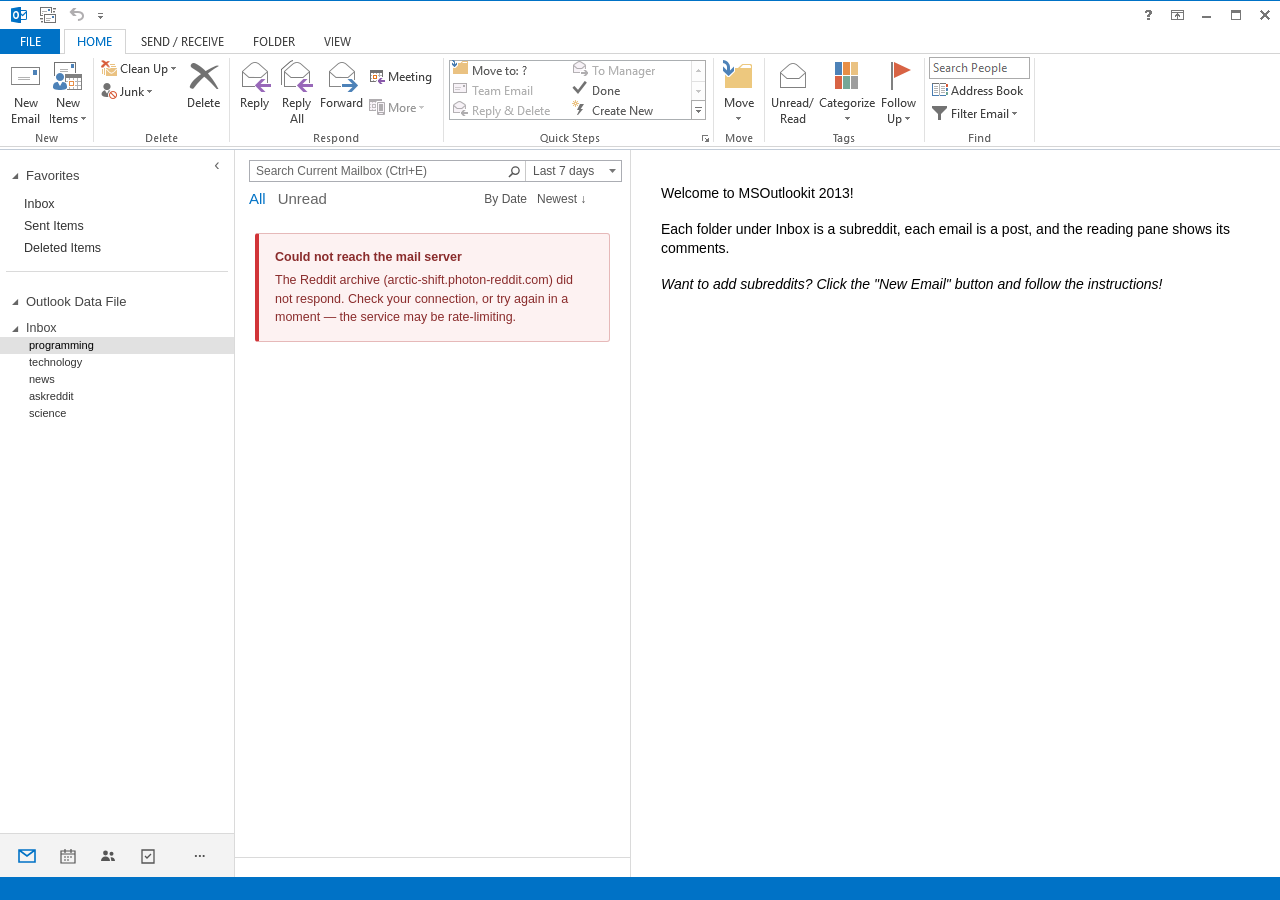
<file: index.html>
<!DOCTYPE html>
<html lang="en">
<head>
<meta charset="utf-8" />
<meta name="viewport" content="width=device-width, initial-scale=1" />
<title>Inbox - Microsoft Outlook</title>
<link rel="icon" href="img/favicon.ico" />
<link rel="preconnect" href="https://arctic-shift.photon-reddit.com" crossorigin />
<link rel="preload" as="image" href="img/buttons.png" />
<link rel="stylesheet" href="css/outlook.css" />
<link rel="stylesheet" href="css/classic.css" />
</head>
<body>
<div class="desktop">

  <!-- ================= TOP CHROME (real MSOutlookit assets) ================= -->
  <div class="topbar">
    <div class="upperleft"></div>
    <div class="upperright"></div>
    <div class="buttons">
      <!-- invisible hotspots over the sprite buttons -->
      <button class="hotspot hs-newemail" id="btnNewEmail" title="New Email — add a subreddit folder"></button>
      <button class="hotspot hs-delete" id="btnDelete" title="Delete — remove this subreddit folder"></button>
      <button class="hotspot hs-reply" id="btnReply" title="Reply — reload this folder"></button>
      <button class="hotspot hs-replyall" id="btnRefresh" title="Reply All — reload this folder"></button>
      <button class="hotspot hs-forward" id="btnForward" title="Forward — open the selected post on reddit.com"></button>
    </div>
  </div>

  <!-- ================= WORKSPACE ================= -->
  <div class="workspace">
    <aside class="folder-pane">
      <div class="fp-scroll">
        <div class="fp-collapse" title="Minimize the Folder Pane">&#8249;</div>
        <div class="fp-section fp-fav">
          <div class="fp-head"><span class="tri">&#9698;</span>Favorites</div>
          <div class="fp-items">
            <div class="afolder static">Inbox</div>
            <div class="afolder static">Sent Items</div>
            <div class="afolder static">Deleted Items</div>
          </div>
        </div>
        <div class="fp-section fp-odf">
          <div class="fp-head"><span class="tri">&#9698;</span>Outlook Data File</div>
          <div class="fp-items">
            <div class="fp-section fp-inbox">
              <div class="fp-head sub"><span class="tri">&#9698;</span>Inbox</div>
              <div class="fp-items" id="folderList"></div>
            </div>
          </div>
        </div>
      </div>
      <div class="fp-nav" aria-hidden="true">
        <svg class="on" viewBox="0 0 18 14"><path d="M1 1h16v12H1z M1 1l8 6 8-6" fill="none" stroke="currentColor" stroke-width="1.6"/></svg>
        <svg viewBox="0 0 16 16"><path d="M1 3h14v12H1z M1 6h14 M5 1v4 M11 1v4 M4 9h2 M7 9h2 M10 9h2 M4 12h2 M7 12h2" fill="none" stroke="currentColor" stroke-width="1.2"/></svg>
        <svg viewBox="0 0 16 16"><circle cx="5.5" cy="5" r="2.4" fill="currentColor"/><path d="M1 13c0-3 2-4.6 4.5-4.6S10 10 10 13z" fill="currentColor"/><circle cx="11.5" cy="5.8" r="2" fill="currentColor"/><path d="M10.6 9.2c2.4-.3 4.4 1 4.4 3.8h-3.6" fill="currentColor"/></svg>
        <svg viewBox="0 0 16 16"><path d="M2 2h12v13H2z M5 8l2 2 4-4" fill="none" stroke="currentColor" stroke-width="1.3"/></svg>
        <span class="more">&#8226;&#8226;&#8226;</span>
      </div>
    </aside>

    <section class="list-pane">
      <div class="list-header">
        <div class="searchrow">
          <span class="list-title" id="listTitle">Inbox</span>
          <div class="searchbox">
            <input id="mailSearch" class="mail-search" type="text" placeholder="Search Current Mailbox (Ctrl+E)" autocomplete="off" spellcheck="false" />
            <svg class="mag" viewBox="0 0 14 14"><circle cx="8" cy="6" r="4" fill="none" stroke="currentColor" stroke-width="1.4"/><line x1="5" y1="9" x2="1" y2="13" stroke="currentColor" stroke-width="1.6"/></svg>
            <select id="freshSelect" class="fresh-select" title="How far back to read posts">
              <option value="72">Last 3 days</option>
              <option value="168" selected>Last 7 days</option>
              <option value="720">Last 30 days</option>
              <option value="2160">Last 90 days</option>
            </select>
          </div>
        </div>
        <div class="filterrow">
          <div class="ftabs">
            <button class="ftab active" id="filterAll">All</button>
            <button class="ftab" id="filterUnread">Unread</button>
          </div>
          <span class="sort-by">By Date
            <select id="sortSelect" class="sort-select" title="How to order the message list">
              <option value="newest">Newest &#8595;</option>
              <option value="comments">Most comments</option>
              <option value="score">Top score</option>
              <option value="oldest">Oldest</option>
            </select>
          </span>
        </div>
      </div>
      <div class="list-body" id="listBody"></div>
      <div class="list-status" id="listStatus"></div>
    </section>

    <section class="reading-pane">
      <div class="reading-inner" id="readingPane">
        <div class="welcome">
          <p>Welcome to MSOutlookit 2013!</p>
          <p>Each folder under Inbox is a subreddit, each email is a post, and the reading pane shows its comments.</p>
          <p><i>Want to add subreddits? Click the "New Email" button and follow the instructions!</i></p>
        </div>
      </div>
    </section>
  </div>

  <!-- blue strip at the bottom -->
  <div class="bottombar"></div>

  <div class="window-layer" id="windowLayer"></div>
  <div class="toast" id="toast"></div>
</div>

<script defer src="js/api.js"></script>
<script defer src="js/state.js"></script>
<script defer src="js/app.js"></script>
</body>
</html>
</file>
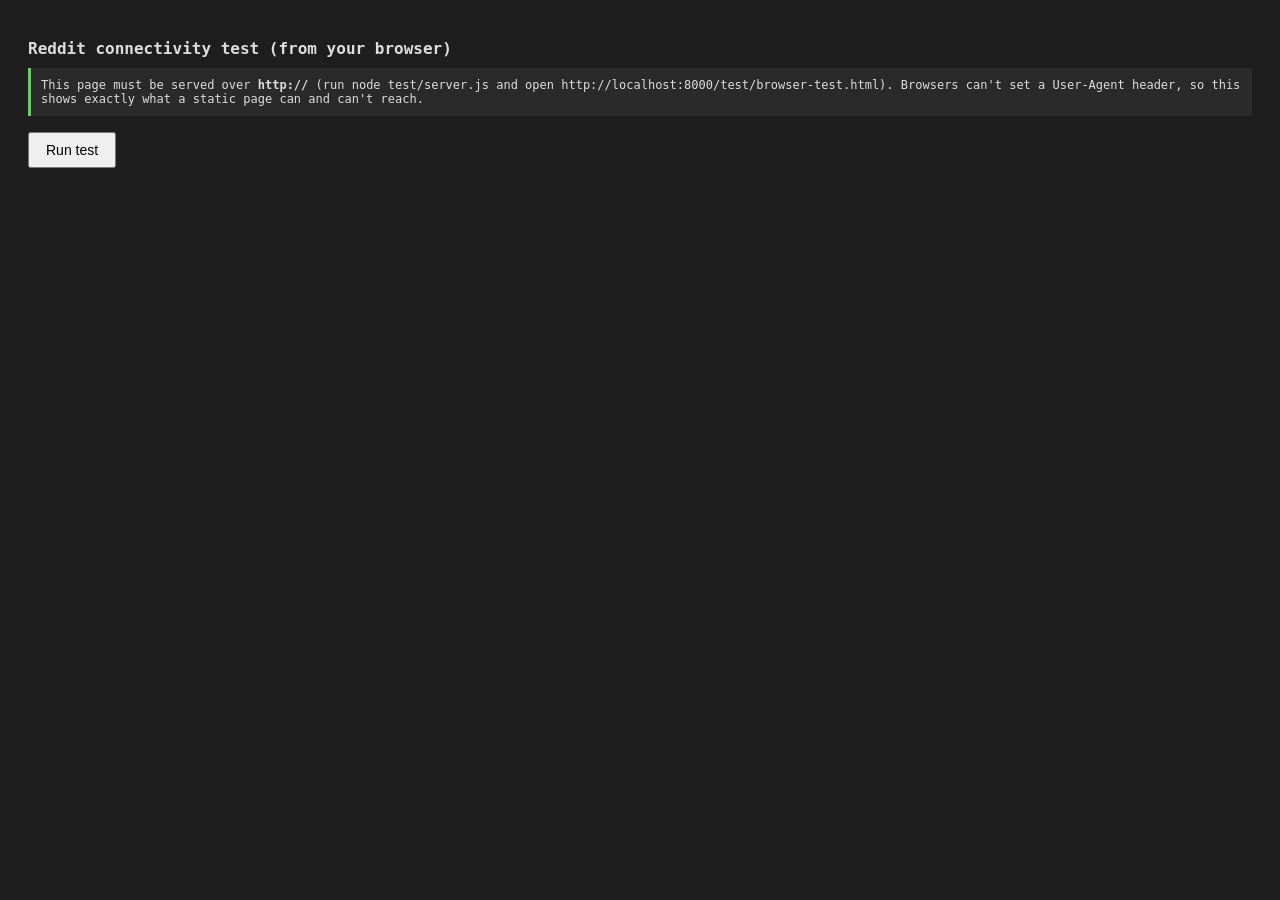
<file: test/browser-test.html>
<!DOCTYPE html>
<html lang="en">
<head>
<meta charset="utf-8" />
<title>Reddit connectivity test (browser)</title>
<style>
  body { font-family: Consolas, monospace; background: #1e1e1e; color: #ddd; padding: 20px; }
  h1 { font-size: 16px; }
  .row { border-bottom: 1px solid #333; padding: 8px 0; }
  .ok { color: #6c6; }
  .fail { color: #f66; }
  .warn { color: #fc6; }
  pre { margin: 4px 0 0 0; white-space: pre-wrap; word-break: break-all; color: #999; font-size: 12px; }
  button { padding: 8px 16px; font-size: 14px; cursor: pointer; }
  .note { background: #2a2a2a; padding: 10px; margin-bottom: 16px; border-left: 3px solid #6c6; font-size: 12px; }
</style>
</head>
<body>
  <h1>Reddit connectivity test (from your browser)</h1>
  <div class="note">
    This page must be served over <b>http://</b> (run <code>node test/server.js</code> and open
    <code>http://localhost:8000/test/browser-test.html</code>). Browsers can't set a User-Agent
    header, so this shows exactly what a static page can and can't reach.
  </div>
  <button id="run">Run test</button>
  <div id="out"></div>

<script>
const ENDPOINTS = [
  "https://www.reddit.com/r/programming.json?limit=1",
  "https://www.reddit.com/r/programming/hot.json?limit=1",
  "https://api.reddit.com/r/programming?limit=1",
  "https://www.reddit.com/r/programming/comments/.json",
];

const out = document.getElementById("out");

function row(text, cls) {
  const d = document.createElement("div");
  d.className = "row " + (cls || "");
  d.innerHTML = text;
  out.appendChild(d);
  return d;
}

async function testFetch(url) {
  const t0 = performance.now();
  try {
    const res = await fetch(url, { headers: { Accept: "application/json" } });
    const ms = Math.round(performance.now() - t0);
    const text = await res.text();
    const cls = res.ok ? "ok" : "fail";
    row(`<b class="${cls}">${res.status} ${res.statusText}</b> — ${url} <span style="color:#666">(${ms}ms)</span>
         <pre>${text.slice(0, 200).replace(/[<>&]/g, c => ({'<':'&lt;','>':'&gt;','&':'&amp;'}[c]))}</pre>`, cls);
  } catch (e) {
    // TypeError "Failed to fetch" almost always = CORS block or network refusal.
    row(`<b class="fail">FETCH FAILED</b> — ${url}<pre>${e.name}: ${e.message}</pre>`, "fail");
  }
}

document.getElementById("run").addEventListener("click", async () => {
  out.innerHTML = "";
  row(`Origin: <code>${location.origin}</code> — this origin is what Reddit sees.`);
  for (const url of ENDPOINTS) {
    await testFetch(url);
  }
  row(`<b>Interpretation:</b> any <span class="ok">200</span> means live Reddit works from your browser.
        All <span class="fail">403 / FETCH FAILED</span> means we need a proxy or OAuth.`);
});
</script>
</body>
</html>
</file>
<file: css/outlook.css>
/* ============================================================
   MSOutlookit — recreating the look of pcottle.github.io/MSOutlookit.
   The top chrome, ribbon, taskbar and bottom bar are drawn from the
   SAME image assets the original uses (img/*), with transparent
   hotspots for the interactive buttons. Panes are styled in CSS.
   ============================================================ */

:root {
  --blue: #1a6fc4;
  --blue-soft: #eaf1fb;
  --blue-sel: #cbe4fb;
  --blue-line: #7cb0e0;
  --panel-line: #dcdcdc;
  --taskbar-h: 60px;
  --sidebar-w: 235px;
  --list-w: 383px;
  --font-ui: "Segoe UI", Tahoma, Arial, sans-serif;
  --font-body: Calibri, "Segoe UI", Tahoma, sans-serif;
}

* { box-sizing: border-box; }
html, body { height: 100%; }
body {
  margin: 0; font-family: var(--font-ui); font-size: 12px; color: #262626;
  overflow: hidden; min-width: 780px;
  background: linear-gradient(180deg, #bedafe, #5f89c1);
}

.desktop { position: fixed; inset: 0; display: flex; flex-direction: column; }

/* ===================== TOP CHROME (image-driven) ===================== */
.topbar {
  position: relative;
  flex: 0 0 auto;
  height: 150px;
  background: url(../img/topbar.PNG) repeat-x top left;
  border-bottom: 1px solid #c2ccd8;
  overflow: hidden;
}
.upperleft {
  position: absolute; left: 0; top: 0; width: 362px; height: 56px;
  background: url(../img/topleft.png) no-repeat 0 0;
}
.upperright {
  position: absolute; right: 0; top: 0; width: 145px; height: 44px;
  background: url(../img/upperright.png) no-repeat 0 0;
}
.buttons {
  position: absolute; left: 0; top: 54px; width: 1043px; height: 95px;
  background: url(../img/buttons.png) no-repeat 0 0;
}
/* Hotspots sit exactly over the sprite's big icons (measured from buttons.png). */
.hotspot {
  position: absolute; top: 3px; height: 76px;
  border: 1px solid transparent; background: transparent; padding: 0; cursor: pointer;
  border-radius: 0;
}
.hotspot:hover { background: rgba(160,205,245,.28); border-color: #a9c6e6; mix-blend-mode: multiply; }
.hotspot:active { background: rgba(120,175,230,.4); border-color: #7fa9d8; }
.hs-newemail { left: 5px;   width: 41px; }
.hs-delete   { left: 181px; width: 46px; }
.hs-reply    { left: 235px; width: 40px; }
.hs-replyall { left: 277px; width: 40px; }
.hs-forward  { left: 319px; width: 46px; }

/* ===================== WORKSPACE ===================== */
.workspace { flex: 1 1 auto; display: flex; min-height: 0; background: #fff; }

/* folder pane */
.folder-pane { width: var(--sidebar-w); flex: 0 0 auto; background: #fff; border-right: 1px solid var(--panel-line); overflow-y: auto; padding: 6px 0; font-size: 12px; }
.fp-section { margin-bottom: 6px; }
.fp-head { display: flex; align-items: center; gap: 4px; padding: 5px 10px; font-size: 12px; font-weight: 600; color: #444; cursor: pointer; user-select: none; }
.fp-head:hover { background: var(--blue-soft); }
.fp-head .tri { color: #7b8794; font-size: 9px; transition: transform .1s; }
.fp-section.collapsed .fp-items { display: none; }
.fp-section.collapsed .fp-head .tri { transform: rotate(-90deg); }
.fp-items { display: flex; flex-direction: column; padding-left: 10px; }
.afolder { display: flex; align-items: center; gap: 7px; padding: 4px 10px 4px 14px; font-size: 12px; color: #2b2b2b; cursor: pointer; border: 1px solid transparent; border-radius: 2px; margin: 0 6px; white-space: nowrap; overflow: hidden; }
.afolder:hover { background: var(--blue-soft); }
.afolder.active { background: var(--blue-sel); border-color: var(--blue-line); font-weight: 600; }
.afolder.disabled { color: #a2abb6; cursor: default; }
.afolder.disabled:hover { background: transparent; }
.afolder .unread-badge { margin-left: auto; background: var(--blue); color: #fff; font-size: 9.5px; font-weight: 700; border-radius: 8px; padding: 0 5px; line-height: 14px; min-width: 15px; text-align: center; }
.f-ico { width: 15px; height: 13px; display: inline-block; position: relative; flex: 0 0 auto; }
.f-ico::before { content: ""; position: absolute; inset: 0; }
.inbox::before { background: #5a9bd4; clip-path: polygon(0 30%, 25% 30%, 32% 55%, 68% 55%, 75% 30%, 100% 30%, 100% 100%, 0 100%); }
.sent::before { background: #7fb07f; clip-path: polygon(0 22%, 100% 22%, 100% 78%, 0 78%); }
.draft::before { background: #c9a24b; border-radius: 1px; }
.trash::before { background: #9aa7b8; clip-path: polygon(10% 18%, 90% 18%, 82% 100%, 18% 100%); }
.rss::before { background: #e08a2c; clip-path: polygon(0 30%, 25% 30%, 32% 55%, 68% 55%, 75% 30%, 100% 30%, 100% 100%, 0 100%); }

/* list pane */
.list-pane { width: var(--list-w); flex: 0 0 auto; background: #fff; border-right: 1px solid var(--panel-line); display: flex; flex-direction: column; min-height: 0; }
.list-header { border-bottom: 1px solid var(--panel-line); background: #fff; }
.searchrow { display: flex; align-items: center; gap: 6px; padding: 6px 8px 4px; }
.list-title { font-size: 12px; font-weight: 600; color: #33384a; white-space: nowrap; }
.mail-search {
  flex: 1 1 auto; min-width: 0; font: inherit; font-size: 12px; padding: 4px 10px 4px 26px;
  border: 1px solid #b8c2cd; border-radius: 2px; color: #333; background: #fff url("data:image/svg+xml,%3Csvg xmlns='http://www.w3.org/2000/svg' width='14' height='14' viewBox='0 0 14 14'%3E%3Ccircle cx='6' cy='6' r='4' fill='none' stroke='%236b7a8c' stroke-width='1.5'/%3E%3Cline x1='9' y1='9' x2='13' y2='13' stroke='%236b7a8c' stroke-width='1.5'/%3E%3C/svg%3E") 7px center no-repeat;
}
.mail-search:focus { outline: none; border-color: var(--blue-line); }
.fresh-select { appearance: none; font: inherit; font-size: 11px; padding: 3px 4px; border: 1px solid #b8c2cd; border-radius: 2px; color: #445; background: #fff; }
.filterrow { display: flex; align-items: center; justify-content: space-between; padding: 0 10px 5px; }
.ftabs { display: flex; gap: 14px; }
.ftab { appearance: none; border: none; background: none; font: inherit; font-size: 12.5px; color: #555; cursor: pointer; padding: 2px 0; }
.ftab:hover { color: var(--blue); }
.ftab.active { color: var(--blue); font-weight: 600; }
.sort-by { font-size: 11.5px; color: #6b7788; display: flex; align-items: center; gap: 4px; }
.sort-select { appearance: none; border: none; background: none; font: inherit; font-size: 11.5px; color: var(--blue); cursor: pointer; padding: 2px; }
.list-body { flex: 1 1 auto; overflow-y: auto; min-height: 0; }
.list-status { font-size: 10.5px; color: #8a94a3; padding: 4px 10px; border-top: 1px solid #eef1f6; min-height: 20px; }

/* email rows */
.anemail { display: flex; gap: 8px; padding: 7px 10px; border-bottom: 1px solid #f0f1f3; cursor: pointer; position: relative; min-height: 40px; }
.anemail:hover { background: var(--blue-soft); }
.anemail.active { background: var(--blue-sel); border-color: var(--blue-line); }
.anemail.unread .emailname { font-weight: 700; }
.anemail.unread::before { content: ""; position: absolute; left: 2px; top: 50%; transform: translateY(-50%); width: 4px; height: 4px; border-radius: 50%; background: var(--blue); }
.avatar { width: 30px; height: 30px; border-radius: 50%; flex: 0 0 auto; color: #fff; font-size: 12px; font-weight: 600; display: flex; align-items: center; justify-content: center; text-transform: uppercase; }
.emailmain { flex: 1 1 auto; min-width: 0; }
.emailname { font-size: 12px; color: #1c2c44; white-space: nowrap; overflow: hidden; text-overflow: ellipsis; }
.emailtitle { font-size: 11.5px; color: #6b7788; white-space: nowrap; overflow: hidden; text-overflow: ellipsis; margin-top: 1px; }
.emailpreview { font-size: 10.5px; color: #97a1b0; white-space: nowrap; overflow: hidden; text-overflow: ellipsis; margin-top: 1px; }
.emailmeta { flex: 0 0 auto; text-align: right; font-size: 10px; color: #8a94a3; display: flex; flex-direction: column; align-items: flex-end; gap: 3px; }
.emailmeta .score { color: #b4632b; font-weight: 600; }

/* reading pane */
.reading-pane { flex: 1 1 auto; background: #fff; min-width: 0; display: flex; flex-direction: column; overflow: hidden; }
.reading-inner { flex: 1 1 auto; overflow-y: auto; }
.welcome { padding: 44px 40px; max-width: 620px; color: #445; }
.welcome-logo { font-size: 40px; color: var(--blue); }
.welcome h2 { margin: 10px 0 6px; color: #1c2c44; font-weight: 600; }
.welcome p { font-size: 13px; line-height: 1.5; }
.dim { color: #86909e; }
.small { font-size: 12px; }

.read-header { border-bottom: 1px solid #e6eaf0; padding: 14px 20px 10px; background: #fafbfd; }
.read-subject { font-size: 18px; font-weight: 600; color: #17263e; margin-bottom: 8px; line-height: 1.3; }
.read-from { font-size: 12.5px; color: #38455a; display: flex; align-items: center; gap: 8px; }
.read-from .who { font-weight: 600; }
.read-metachips { margin-top: 8px; display: flex; gap: 8px; flex-wrap: wrap; font-size: 11px; color: #6b7788; }
.chip { background: #eef3fa; border: 1px solid #dbe4f0; border-radius: 2px; padding: 1px 7px; }
.read-actions { margin-top: 10px; display: flex; gap: 8px; }
.linkbtn { appearance: none; font: inherit; font-size: 12px; cursor: pointer; border: 1px solid #b9c6da; background: #fff; color: #1c2c44; padding: 4px 12px; border-radius: 2px; }
.linkbtn:hover { background: var(--blue-soft); border-color: var(--blue-line); }

.read-body { padding: 16px 20px; font-family: var(--font-body); font-size: 14px; line-height: 1.55; color: #222; }
.read-body img, .read-body video { max-width: 100%; border-radius: 2px; }
.read-body a { color: var(--blue); }
.read-body blockquote { border-left: 3px solid #d7dee8; margin: 8px 0; padding: 2px 12px; color: #555; }
.read-body pre, .read-body code { background: #f4f6f9; font-family: Consolas, monospace; font-size: 12.5px; }
.read-body pre { padding: 10px; overflow-x: auto; border-radius: 2px; }
.post-link-card { display: flex; gap: 12px; align-items: center; border: 1px solid #dfe4ec; border-radius: 3px; padding: 10px; margin-top: 10px; background: #fafbfd; text-decoration: none; color: inherit; }
.post-link-card:hover { background: #f2f7fd; border-color: var(--blue-line); }
.post-link-card .thumb { width: 64px; height: 48px; object-fit: cover; border-radius: 2px; background: #e7ecf3; flex: 0 0 auto; }

.section-head { margin: 4px 20px 0; padding: 12px 0 6px; font-size: 11px; font-weight: 700; color: #5a6b82; border-bottom: 1px solid #e6eaf0; text-transform: uppercase; letter-spacing: .6px; }
.comments { padding: 6px 20px 40px; }
.comment { margin-top: 10px; border-left: 2px solid transparent; padding-left: 10px; }
.comment .c-author { font-size: 12px; font-weight: 600; color: #33638e; display: flex; gap: 8px; align-items: baseline; }
.comment .c-author .c-score { font-weight: 400; color: #97a1b0; font-size: 11px; }
.comment .c-op { background: #e7f0fb; color: #1c5b91; font-size: 10px; border-radius: 2px; padding: 0 5px; }
.comment .c-time { font-weight: 400; color: #b0b8c4; font-size: 11px; }
.comment .c-body { font-family: var(--font-body); font-size: 13.5px; line-height: 1.5; color: #2a2a2a; margin-top: 2px; }
.comment .c-body img { max-width: 100%; }
/* hover: reply thread lights up light blue, hovered comment slightly darker */
.comment.hi-reply { background: #e0ffff; border-radius: 0 3px 3px 0; transition: background .08s; }
.comment.hi-self { background: #cae6e6; border-radius: 0 3px 3px 0; box-shadow: inset 0 0 0 1px #6aa7ff; }
.c-more { font-size: 11px; color: #7b8798; font-style: italic; }
.d1  { border-left-color: #0066ff; } .d2  { border-left-color: #0099ff; } .d3  { border-left-color: #00ccff; }
.d4  { border-left-color: #00cca3; } .d5  { border-left-color: #00cc7a; } .d6  { border-left-color: #33ff33; }
.d7  { border-left-color: #66ff66; } .d8  { border-left-color: #99ff33; } .d9  { border-left-color: #ccff33; }
.d10 { border-left-color: #ffff00; } .d11 { border-left-color: #ffcc00; } .d12 { border-left-color: #ff9933; }

.list-loading, .read-loading { padding: 20px; color: #8a94a3; font-size: 12px; }
.spinner { width: 16px; height: 16px; border: 2px solid #cdd6e5; border-top-color: var(--blue); border-radius: 50%; display: inline-block; vertical-align: -3px; margin-right: 8px; animation: spin .8s linear infinite; }
@keyframes spin { to { transform: rotate(360deg); } }
.error-box { margin: 20px; padding: 14px 16px; border: 1px solid #e6b9b9; background: #fdf2f2; border-radius: 3px; color: #8a2c2c; font-size: 12.5px; line-height: 1.5; }
.error-box b { display: block; margin-bottom: 4px; }

/* ===================== BOTTOM BAR (image-driven) ===================== */
.bottombar {
  flex: 0 0 auto; height: 23px;
  background: url(../img/lowbar.png) repeat-x top left;
}

/* ===================== FLOATING WINDOWS ===================== */
.window-layer { position: fixed; inset: 0; pointer-events: none; z-index: 80; }
.emailwindow { position: absolute; pointer-events: auto; display: flex; flex-direction: column; background: #fff; border: 1px solid #2b4a72; border-radius: 4px 4px 2px 2px; box-shadow: 0 10px 34px rgba(0,0,0,.4); overflow: hidden; min-width: 320px; min-height: 200px; }
.emailwindow.focused { box-shadow: 0 14px 44px rgba(0,0,0,.5); }
.ew-title { display: flex; align-items: center; gap: 8px; height: 28px; padding: 0 5px 0 10px; background: linear-gradient(180deg, #2b7fd4, var(--blue)); color: #fff; font-size: 12px; cursor: move; user-select: none; }
.ew-title .ew-name { flex: 1 1 auto; white-space: nowrap; overflow: hidden; text-overflow: ellipsis; }
.ew-btn { width: 22px; height: 19px; border: 1px solid rgba(255,255,255,.4); background: rgba(255,255,255,.14); color: #fff; border-radius: 2px; cursor: pointer; font-size: 11px; line-height: 1; }
.ew-btn:hover { background: rgba(255,255,255,.3); }
.ew-close:hover { background: #d13438; }
.ew-body { flex: 1 1 auto; overflow: auto; padding: 14px 16px; font-family: var(--font-body); font-size: 14px; line-height: 1.55; }
.ew-body img, .ew-body video { max-width: 100%; }
.ew-compose { display: flex; flex-direction: column; gap: 8px; }
.ew-compose label { font-size: 11px; color: #5a6b82; font-weight: 700; }
.ew-compose input, .ew-compose textarea { font: inherit; font-size: 13px; padding: 6px 8px; border: 1px solid #b9c6da; border-radius: 2px; font-family: var(--font-body); }
.ew-compose textarea { min-height: 90px; resize: vertical; }
.ew-resize { position: absolute; right: 0; bottom: 0; width: 16px; height: 16px; cursor: se-resize; }
.ew-resize::after { content: ""; position: absolute; right: 3px; bottom: 3px; width: 8px; height: 8px; border-right: 2px solid #b9c6da; border-bottom: 2px solid #b9c6da; }

.toast { position: fixed; left: 50%; bottom: 34px; transform: translateX(-50%) translateY(20px); background: #22304a; color: #fff; font-size: 12.5px; padding: 9px 16px; border-radius: 3px; box-shadow: 0 6px 20px rgba(0,0,0,.4); opacity: 0; pointer-events: none; transition: opacity .2s, transform .2s; z-index: 120; }
.toast.show { opacity: 1; transform: translateX(-50%) translateY(0); }

::-webkit-scrollbar { width: 13px; height: 13px; }
::-webkit-scrollbar-thumb { background: #cdd6e5; border: 3px solid #fff; border-radius: 8px; }
::-webkit-scrollbar-thumb:hover { background: #b4c0d2; }


/* ===================== POLISH LAYER ===================== */
html { -webkit-font-smoothing: antialiased; text-rendering: optimizeLegibility; }
::selection { background: #bcd9f7; }
* { scrollbar-width: thin; scrollbar-color: #c3cddc transparent; }

/* accessible focus rings (keyboard only) */
:focus { outline: none; }
:focus-visible { outline: 2px solid var(--blue); outline-offset: -2px; border-radius: 2px; }
.mail-search:focus { border-color: var(--blue); box-shadow: 0 0 0 2px rgba(26,111,196,.18); }

/* smoother interactions */
.afolder, .anemail, .linkbtn, .ftab, .fp-head, .post-link-card, .ew-btn, .hotspot {
  transition: background-color .12s ease, border-color .12s ease, color .12s ease, box-shadow .12s ease;
}

/* folder pane */
.afolder { padding-top: 5px; padding-bottom: 5px; border-radius: 3px; }
.afolder.active { box-shadow: inset 3px 0 0 var(--blue); }
.afolder .unread-badge { box-shadow: 0 1px 2px rgba(26,111,196,.35); }

/* list pane */
.list-header { box-shadow: 0 1px 0 rgba(0,0,0,.02), 0 2px 6px rgba(30,50,90,.05); position: relative; z-index: 1; }
.ftab { position: relative; padding-bottom: 4px; }
.ftab.active::after { content: ""; position: absolute; left: 0; right: 0; bottom: 0; height: 2px; background: var(--blue); border-radius: 2px; }
.list-status { background: #fafbfd; }

/* message rows: subject is the main line, like Outlook */
.anemail { padding: 9px 12px 9px 14px; border-bottom: 1px solid #eef1f5; }
.anemail.active { box-shadow: inset 3px 0 0 var(--blue); border-color: #eef1f5; }
.anemail.unread::before { left: 4px; width: 6px; height: 6px; }
.emailname { font-size: 11.5px; color: #55657d; }
.anemail.unread .emailname { color: #1c2c44; }
.emailtitle { font-size: 12.5px; color: #1f2d44; margin-top: 2px; }
.anemail.unread .emailtitle { font-weight: 600; color: #11203a; }
.emailpreview { color: #8e99aa; margin-top: 2px; }
.avatar { box-shadow: inset 0 0 0 1px rgba(0,0,0,.08); }

/* reading pane */
.read-header { background: linear-gradient(180deg, #fbfcfe, #f4f7fb); padding: 18px 24px 14px; }
.read-subject { font-size: 20px; letter-spacing: -.1px; text-wrap: balance; }
.chip { border-radius: 10px; padding: 1px 9px; background: #eaf1fb; border-color: #d3e0f0; color: #3d5470; }
.linkbtn { border-radius: 3px; padding: 5px 13px; }
.linkbtn:hover { box-shadow: 0 1px 3px rgba(30,60,110,.15); }
.read-body { padding: 18px 24px; max-width: 78ch; overflow-wrap: anywhere; text-wrap: pretty; }
.read-body pre { border: 1px solid #e6eaf0; }
.section-head { margin: 6px 24px 0; }
.comments { padding: 8px 24px 48px; }

/* comments */
.comment { margin-top: 12px; padding-left: 12px; border-left-width: 2px; }
.comment .c-author { gap: 10px; }
.comment .c-body { overflow-wrap: anywhere; text-wrap: pretty; margin-top: 3px; }
.comment .c-body p { margin: 0 0 .6em; }
.comment .c-body p:last-child { margin-bottom: 0; }
.comment .c-body blockquote { margin: 4px 0; padding: 1px 10px; border-left: 3px solid #d7dee8; color: #5a6677; }
.comment .c-body pre { background: #f4f6f9; padding: 8px; overflow-x: auto; border-radius: 3px; font-size: 12.5px; }
.comment.hi-reply { background: #f1f6fd; }
.comment.hi-self { background: #e2eefb; box-shadow: inset 0 0 0 1px #9bc2ee; }
.d1  { border-left-color: #4a90d9; } .d2  { border-left-color: #5aa5e0; } .d3  { border-left-color: #55b9d0; }
.d4  { border-left-color: #4cb8a3; } .d5  { border-left-color: #58b883; } .d6  { border-left-color: #7cc86a; }
.d7  { border-left-color: #9fd05c; } .d8  { border-left-color: #c2d457; } .d9  { border-left-color: #dcd052; }
.d10 { border-left-color: #e8c24c; } .d11 { border-left-color: #eba84a; } .d12 { border-left-color: #ee9150; }

/* states */
.spinner { border-width: 2px; }
.list-loading, .read-loading { text-align: center; padding: 28px 20px; }
.error-box { border-left: 4px solid #d13438; }

/* floating windows */
.emailwindow { border-radius: 6px 6px 3px 3px; border-color: #3a5f90; box-shadow: 0 8px 28px rgba(10,25,55,.35); }
.emailwindow.focused { box-shadow: 0 12px 40px rgba(10,25,55,.45); }
.ew-title { height: 30px; font-weight: 600; }
.toast { border-radius: 4px; }

/* Skip layout/paint for off-screen rows and comments (long lists stay cheap). */
.anemail { content-visibility: auto; contain-intrinsic-size: auto 62px; }
.comment { content-visibility: auto; contain-intrinsic-size: auto 70px; }

@media (prefers-reduced-motion: reduce) {
  *, *::before, *::after { animation-duration: .01ms !important; transition-duration: .01ms !important; }
}
</file>
<file: css/classic.css>
/* ============================================================
   CLASSIC OUTLOOK 2013 LAYER — flat and plain, like the original
   (no avatars, rounded chips, gradients or accent bars).
   Loaded after outlook.css and overrides its pane styling.
   ============================================================ */
:root {
  --sidebar-w: 235px;
  --list-w: 396px;
  --sel: #cde6f7;          /* selected message row */
  --hover: #e6f2fa;        /* hovered message row */
  --folder-sel: #e1e1e1;   /* selected folder (grey in 2013) */
  --o-blue: #0072c6;
  --o-line: #dadada;
}
.workspace { background: #fff; }

/* ---- folder pane ---- */
.folder-pane { display: flex; flex-direction: column; padding: 0; overflow: hidden; background: #fff; border-right: 1px solid var(--o-line); }
.fp-scroll { flex: 1 1 auto; overflow-y: auto; position: relative; padding: 14px 0 8px; }
.fp-collapse { position: absolute; right: 10px; top: 8px; width: 14px; text-align: center; font-size: 16px; line-height: 14px; color: #666; cursor: pointer; user-select: none; }
.fp-collapse:hover { color: #000; }
.workspace.fp-min .folder-pane { width: 28px; }
.workspace.fp-min .fp-scroll > :not(.fp-collapse), .workspace.fp-min .fp-nav { display: none; }
.workspace.fp-min .fp-collapse { right: 7px; transform: scaleX(-1); }

.fp-section { margin: 0; }
.fp-head { gap: 5px; padding: 4px 10px 4px 12px; font-size: 13px; font-weight: 400; color: #444; }
.fp-head:hover { background: transparent; }
.fp-head .tri { color: #666; font-size: 8px; width: 9px; }
.fp-section.collapsed > .fp-items { display: none; }
.fp-section.collapsed > .fp-head .tri { transform: rotate(-45deg); }
.fp-fav { padding-bottom: 12px; margin: 0 6px 4px; border-bottom: 1px solid var(--o-line); }
.fp-fav .fp-head { padding-left: 6px; }
.fp-fav > .fp-head, .fp-odf > .fp-head { margin-bottom: 6px; }
.fp-odf { margin-top: 18px; }
.fp-items { padding-left: 0; }
.fp-fav .fp-items .afolder { padding-left: 18px; }
.fp-odf > .fp-items > .fp-section > .fp-head.sub { padding: 2px 10px 2px 12px; font-size: 12.5px; }

.afolder { margin: 0; padding: 4px 10px 4px 18px; font-size: 12px; gap: 0; border: none; border-radius: 0; color: #333; }
.afolder.static { font-size: 12.5px; padding: 4px 6px 4px 17px; cursor: default; }
#folderList .afolder { font-size: 11px; padding: 3px 8px 3px 29px; height: 17px; line-height: 11px; }
.afolder:hover { background: var(--hover); }
.afolder.static:hover { background: transparent; }
.afolder.active { background: var(--folder-sel); box-shadow: none; font-weight: 400; color: #000; }
.afolder .unread-badge { margin-left: auto; background: none; box-shadow: none; color: var(--o-blue); font-weight: 400; font-size: 11px; padding: 0 2px; line-height: 11px; min-width: 0; }

.fp-nav { flex: 0 0 auto; height: 44px; display: flex; align-items: center; gap: 24px; padding: 0 18px; background: #f3f3f3; border-top: 1px solid var(--o-line); color: #555; }
.fp-nav svg { width: 16px; height: 16px; flex: 0 0 auto; }
.fp-nav svg.on { width: 18px; color: var(--o-blue); }
.fp-nav .more { font-size: 8px; letter-spacing: 1px; margin-left: auto; margin-right: 10px; color: #444; }

/* ---- message list ---- */
.list-pane { width: var(--list-w); border-right: 1px solid var(--o-line); }
.list-header { box-shadow: none; border-bottom: none; padding-bottom: 2px; }
.list-title { display: none; }
.searchrow { padding: 10px 8px 6px 14px; }
.searchbox { position: relative; flex: 1 1 auto; display: flex; align-items: center; height: 22px; border: 1px solid #abadb3; background: #fff; min-width: 0; }
.searchbox:focus-within { border-color: var(--o-blue); }
.mail-search { flex: 1 1 auto; border: none; background: none; padding: 0 28px 0 6px; font-size: 12px; height: 20px; color: #333; box-shadow: none !important; }
.mail-search::placeholder { color: #666; }
.searchbox .mag { position: absolute; right: 100px; top: 4px; width: 13px; height: 13px; color: #555; pointer-events: none; }
.fresh-select { width: 96px; height: 20px; padding: 0 16px 0 7px; border: none; border-left: 1px solid #c9c9c9; border-radius: 0; font-size: 12px; color: #555; background: #fff url("data:image/svg+xml,%3Csvg xmlns='http://www.w3.org/2000/svg' width='7' height='4'%3E%3Cpath d='M0 0h7L3.5 4z' fill='%23777'/%3E%3C/svg%3E") right 5px center no-repeat; cursor: pointer; }
.filterrow { padding: 2px 8px 4px 14px; }
.ftabs { gap: 12px; }
.ftab { font-size: 15px; color: #666; font-weight: 400; padding: 0; }
.ftab:hover, .ftab.active { color: var(--o-blue); font-weight: 400; }
.ftab.active::after { display: none; }
.sort-by { font-size: 12px; color: #555; gap: 10px; }
.sort-select { font-size: 12px; color: #555; padding: 0; }
.list-status { background: #fff; border-top: 1px solid var(--o-line); color: #777; font-size: 11px; }

.anemail { display: block; padding: 5px 10px 5px 24px; border-bottom: 1px solid #e8e8e8; min-height: 0; }
.anemail:hover { background: var(--hover); }
.anemail.active { background: var(--sel); box-shadow: none; }
.anemail.unread::before { left: 9px; top: 12px; transform: none; width: 6px; height: 6px; background: var(--o-blue); }
.emailtop, .emailbottom { display: flex; align-items: baseline; gap: 8px; }
.emailname { flex: 1 1 auto; min-width: 0; font-size: 13px; font-weight: 400; color: #222; white-space: nowrap; overflow: hidden; text-overflow: ellipsis; }
.anemail.unread .emailname { font-weight: 700; color: #000; }
.emaildate { flex: 0 0 auto; font-size: 11.5px; color: var(--o-blue); }
.emailtitle { font-size: 13px; margin: 0; color: #444; white-space: nowrap; overflow: hidden; text-overflow: ellipsis; }
.anemail.unread .emailtitle { color: var(--o-blue); font-weight: 600; }
.emailpreview { flex: 1 1 auto; min-width: 0; font-size: 12px; color: #777; white-space: nowrap; overflow: hidden; text-overflow: ellipsis; margin: 0; }
.emailcount { flex: 0 0 auto; font-size: 11px; color: #888; }

/* ---- reading pane: plain white page, Calibri-style text ---- */
.welcome { padding: 34px 30px; max-width: none; font-family: var(--font-body); font-size: 14px; color: #000; }
.welcome p { font-size: 14px; line-height: 1.3; margin: 0 0 1.3em; }
.read-header { background: #fff; border-bottom: 1px solid var(--o-line); padding: 18px 30px 12px; }
.read-subject { font-size: 18px; font-weight: 400; letter-spacing: 0; color: #000; margin-bottom: 4px; text-wrap: wrap; }
.read-from { font-size: 13px; color: #000; display: block; }
.read-from .who { font-weight: 600; }
.dimtxt { color: #666; }
.read-metachips { margin-top: 6px; gap: 14px; font-size: 12px; color: #666; }
.chip { background: none; border: none; border-radius: 0; padding: 0; color: #666; }
.read-actions { margin-top: 8px; gap: 6px; }
.linkbtn { border: 1px solid #adadad; border-radius: 0; background: #e1e1e1; color: #000; padding: 2px 10px; font-size: 12px; }
.linkbtn:hover { background: #e5f1fb; border-color: var(--o-blue); box-shadow: none; }
.read-body { padding: 18px 30px; max-width: none; font-size: 14px; color: #000; }
.read-body a, .welcome a { color: #0563c1; }
.post-link-card { border-radius: 0; background: #fff; border-color: #d0d0d0; }
.section-head { margin: 0 30px; font-size: 12px; font-weight: 600; letter-spacing: 0; text-transform: none; color: #444; border-bottom: 1px solid var(--o-line); }
.comments { padding: 6px 30px 48px; }
.comment .c-author { font-size: 12.5px; color: #1f4e79; }
.comment .c-op { border-radius: 0; background: #ddebf7; }
.comment.hi-reply { background: #e0ffff; }
.comment.hi-self { background: #cae6e6; box-shadow: inset 0 0 0 1px #6aa7ff; }
.d1  { border-left-color: #0066ff; } .d2  { border-left-color: #0099ff; } .d3  { border-left-color: #00ccff; }
.d4  { border-left-color: #00cca3; } .d5  { border-left-color: #00cc7a; } .d6  { border-left-color: #33ff33; }
.d7  { border-left-color: #66ff66; } .d8  { border-left-color: #99ff33; } .d9  { border-left-color: #ccff33; }
.d10 { border-left-color: #ffff00; } .d11 { border-left-color: #ffcc00; } .d12 { border-left-color: #ff9933; }

/* Windows-style scrollbars */
::-webkit-scrollbar { width: 17px; height: 17px; }
::-webkit-scrollbar-track { background: #f0f0f0; }
::-webkit-scrollbar-thumb { background: #cdcdcd; border: 0; border-radius: 0; }
::-webkit-scrollbar-thumb:hover { background: #a6a6a6; }
* { scrollbar-width: auto; scrollbar-color: #cdcdcd #f0f0f0; }
</file>
